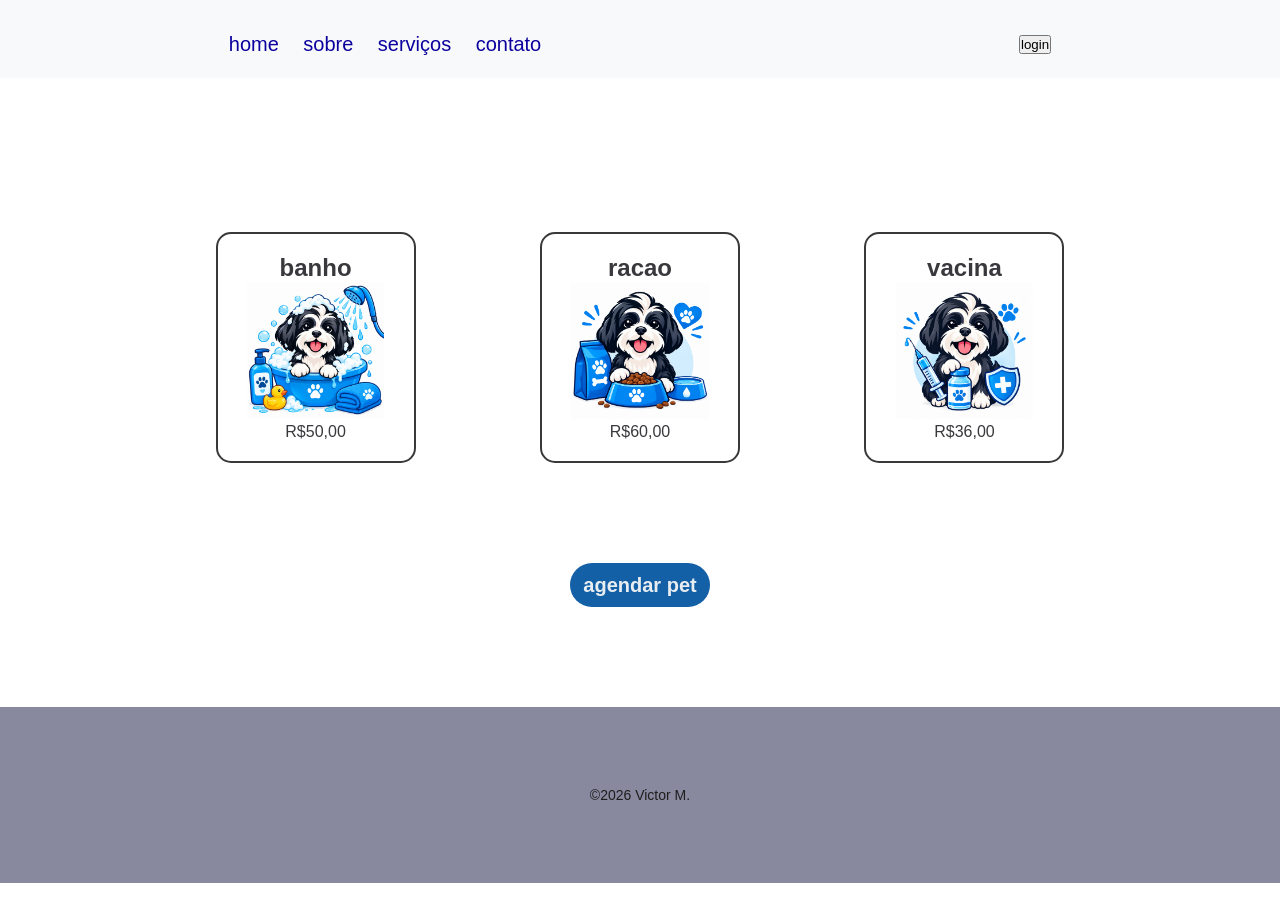
<file: serviços.html>
<!DOCTYPE html>
<html lang="en">

<head>
    <meta charset="UTF-8">
    <meta name="viewport" content="width=device-width, initial-scale=1.0">
    <title>Pet Victor</title>
    <link rel="stylesheet" href="syle.css">

</head>

<body>
    <header>
        <nav>
            <ul>
                <li> <a href="index.html" class="link-menu">home</a></li>
                <li> <a href="link-menu" class="link-menu">sobre</a></li>
                <li> <a href="serviços.html"class="link-menu">serviços</a></li>
                <li> <a href="link-menu" class="link-menu">contato</a></li>
            </ul>
        </nav>
        <button class="boton-login">login</button>
    </header>

    <main>
        <!--abre uma nova aba target="_blank"-->
        <!--define o link href="compra.html-->
        <ul class="servicos">
            <li><a target="_blank" href="compra.html" class="lista-serviços">
                    <h2 class="h2-servicos">banho</h2>
                    <img src="img/banho.png" class="img-card">
                    <p class="preco">R$50,00</p>
                </a></li>

                <li><a target="_blank" href="compra.html" class="lista-serviços">
                    <h2 class="h2-servicos">racao</h2>
                    <img src="img/racao.png" class="img-card">
                    <p class="preco">R$60,00</p>
                </a></li>

                <li><a target="_blank" href="compra.html" class="lista-serviços">
                    <h2 class="h2-servicos">vacina</h2>
                    <img src="img/vacina.png" class="img-card">
                    <p class="preco">R$36,00</p>
                </a></li>
        </ul>
        <button onclick="whatsapp()"class="agenda">agendar pet</button>





    </main>

    <footer>
        <P>&copy;2026 Victor M.</P>
    </footer script src="app.js">








    <script src="app.js"></script>
</body>

</html>
</file>
<file: syle.css>
* {
    margin: 0;
    padding: 0;
    box-sizing: border-box;
    font-family: " Mortserrat", sans-serif;
}

li {
    display: inline-block;
}

nav {
    display: inline-block;
}

header {
    margin: 0px 0px 144px 0px;
    background-color: #f8f9fa;
    padding: 30px 0 20px 0;
    border-color: 2px solid #f0f0f0;

    display: flex;
    align-items: center;
    justify-content: space-around;

}

.nome {

    font-size: 30px;
    font-weight: 700;
}

.n1 {
    color: #420e96;
}

.n2 {
    color: #6626bb;
}

.link-menu {
    font-weight: 500;
    font-size: 20px;
    line-height: 28px;
    margin: 0 20px 0 0;
    cursor: pointer;
    color: #0b009e;
    transition: opacity 0.3s;
    text-decoration: none;
    text-decoration: none;
}

a:hover {
    opacity: 0.8;

}

.botao-login {
    width: 140px;
    height: 44px;
    border-radius: 200px;
    cursor: pointer;
    background: #1460a7;
    border: none;
    font-size: 20px;
    font-weight: 600;
    color: rgb(232, 237, 241);
    transition: opacity 0.2s;
}

.botao-login:hover {
    opacity: o.3;
    background-color: rgb(53, 125, 233);
}


.logo {
    width: 40%;
    max-width: 300px;
    vertical-align: middle;
    border-radius: 15px;
    margin: 0 3% 0 0;
}

.texto {
    width: 40%;
    display: inline-block;
    vertical-align: middle;
    text-align: left;
    margin: 0 0 0 40px;
}

main {
    text-align: center;
}

.botao-explore {
    width: 150px;
    height: 37px;
    cursor: pointer;
    background-color: rgb(100, 146, 233);
    border: none;
    border-radius: 20px;
    font-size: 20px;
    font-weight: 400;
    box-shadow: 0 0 5px rgba(0, 0, 0, 0.7);
    transition: background-color;
}

.botao-explore:hover {
    background-color: rgb(20, 20, 126)3;

}

.titulo {

    font-size: 30px;
    font-weight: 800;
    color: rgb(109, 96, 96);
}

.subtitulo {
    color: rgb(68, 62, 62);
    line-height: 1.5;

}

.paragrafo {
    font-size: 16px;
    font-weight: 400;
    line-height: 24px;
    color: rgb(12, 10, 10);
    text-align: justify;
    margin: 20px 0 40px 0;
    max-width: 500px;
}

footer {
    text-align: center;
    background-color: rgb(136, 137, 158);
    padding: 80px 0 80px 0;
    font-size: 14px;
    margin-top: 100px;
    color: #1e1e1e
}

.img-dog {
    display: block;
    width: 300px;
    height: 250px;
    object-fit: cover;
    margin: 10px auto 0 auto;
    border-radius: 15px;

}
/*video*/
.sobre{
    padding: 50px 0;
    background-color: #1460a7;

}
.video{
    display: block;
    margin:0 auto 0 auto;
    width: 70%;
    max-width: 640px;
    height: 740px;
    border-radius: 15px;
}

.tiulo-video{
    text-align: center;
    margin-bottom: 20px;
    color: #85838d;


}

.servicos {
    padding: 10px 0 100px 0;


}

.h2-serviços {
    font-weight: 500;
}


.lista-serviços {
    width: 200px;

    display: block;
    text-decoration: none;
    color: rgba(8, 8, 12, 0.801);
    border: 2px solid;
    margin: 0 60px;
    padding: 20px 0;
    border-radius: 15px;
    transition: box-shadow 0.2s, transform 0.2s;
}

.lista-serviços:hover {
    box-shadow: 0 5px 5px rgba(148, 144, 144, 0.582);
    transform: translateY(-2px);
}

.img-card {
    width: 70%;
}

.agenda {
    width: 140px;
    height: 44px;
    border-radius: 200px;
    cursor: pointer;
    background: #1460a7;
    border: none;
    font-size: 20px;
    font-weight: 600;
    color: rgb(232, 237, 241);
    transition: scale 0.2s;
}

.agenda:hover {
    opacity: o.3;
    scale: 1.02;
}


@media(max-width:768px) {
    header {
        margin: 0px 0px 30px 0;
        text-align: center;
        width: 100%;
    }

    .nome {
        display: none;
    }

    a {
        font-weight: 500;
        font-size: 16px;
        line-height: 28px;
        margin: 0 5px 0 0;

    }

    .botao-login {
        width: 90px;
        height: 32px;
        border-radius: 15px;
        font-size: 16px;
        font-weight: 500;
    }

    .logo {
        width: 50%;
        display: block;
        margin: 0 auto 50px auto;
    }

    .texto {
        width: 80%;
        text-align: center;
    }
    .img-dog{
        max-width: 250px;
    }
    .video{
    display: block;
    margin:0 auto 0 auto;
    width: 70%;
    max-width: 640px;
    height: 740px;
    border-radius: 15px;
}

    .titulo {
        font-size: 30px;
    }
    .texto{
        width: 80%;
        /*adicionar*/
        text-align: center;
    }

    .h2-servicos {
        font-weight: 400;
        font-size: 22px;
    }
}
</file>
